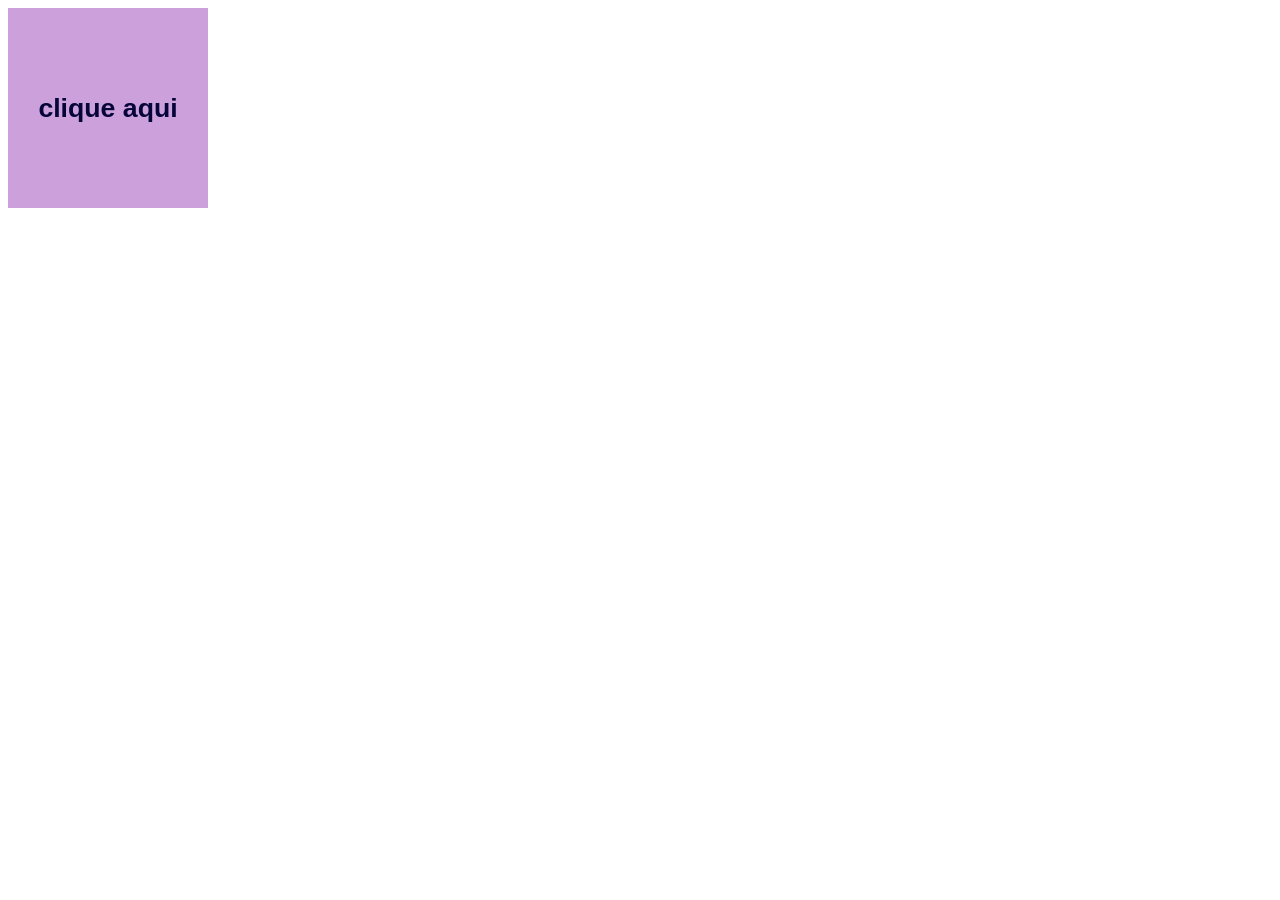
<file: ex006.html>
<html lang="Pt-br">
<head>
    <meta charset="UTF-8">
    <meta name="viewport" content="width=device-width, initial-scale=1.0">
    <title>Eventos dom </title>

    <style>
        div#area{
            background-color: rgb(204, 160, 218);
            color: rgb(5, 5, 58);
            text-align: center;
            font: normal 20pt arial;
            width: 200px;
            height: 200px;
            line-height: 200px;
    

        }


    </style>
</head>
<body>
    
<div id='area'>
 <strong> clique aqui </strong>
</div> 


<script>

     var a = document.getElementById('area')

    a.addEventListener('click',() => {
    a.innerHTML = "clicou!"
    a.style.background = 'yellow'
    })

    a.addEventListener('mouseenter', () => {
   a.innerText = "entrou!"
   })

   a.addEventListener('mouseout',() => {
    a.innerText = "saiu!"
    a.style.background = 'rgb(204, 160, 218)'
   })

 
  
      


</script>
</body>
</html>
</file>
